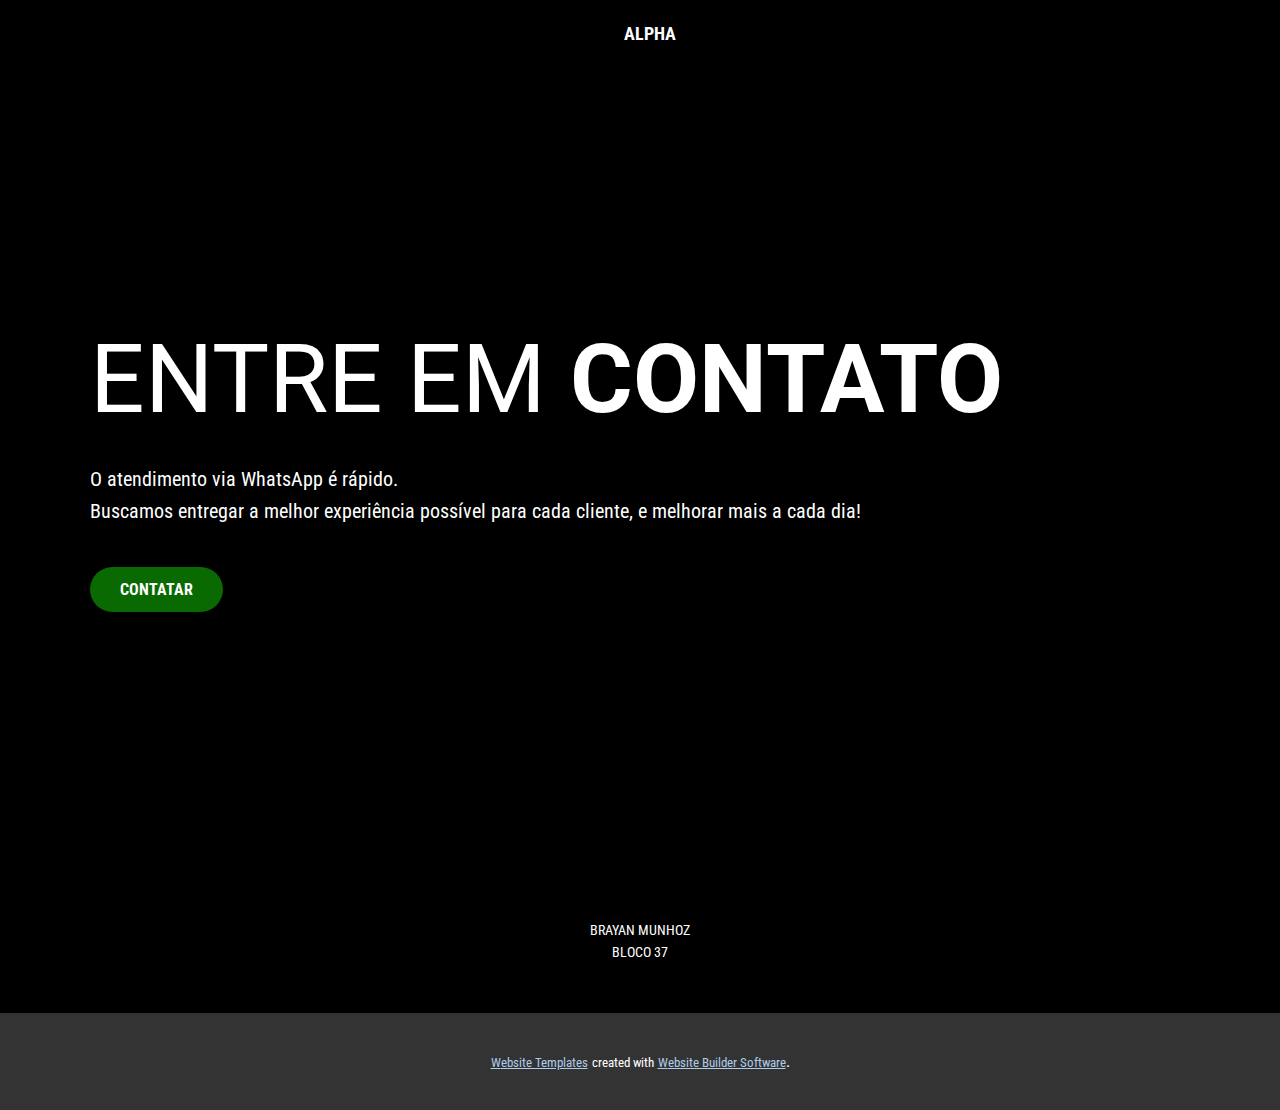
<file: contato.html>
<!DOCTYPE html>
<html style="font-size: 16px;">
  <head>
    <meta name="viewport" content="width=device-width, initial-scale=1.0">
    <meta charset="utf-8">
    <meta name="keywords" content="ENTRE Em contato">
    <meta name="description" content="">
    <meta name="page_type" content="np-template-header-footer-from-plugin">
    <title>contato</title>
    <link rel="stylesheet" href="nicepage.css" media="screen">
<link rel="stylesheet" href="contato.css" media="screen">
    <script class="u-script" type="text/javascript" src="jquery.js" defer=""></script>
    <script class="u-script" type="text/javascript" src="nicepage.js" defer=""></script>
    <meta name="generator" content="Nicepage 4.0.3, nicepage.com">
    <link id="u-theme-google-font" rel="stylesheet" href="https://fonts.googleapis.com/css?family=Roboto:100,100i,300,300i,400,400i,500,500i,700,700i,900,900i|Roboto+Condensed:300,300i,400,400i,700,700i">
    
    
    <script type="application/ld+json">{
		"@context": "http://schema.org",
		"@type": "Organization",
		"name": ""
}</script>
    <meta name="theme-color" content="#478ac9">
    <meta property="og:title" content="contato">
    <meta property="og:type" content="website">
  </head>
  <body class="u-body"><header class="u-black u-clearfix u-header u-header" id="sec-b7b7"><div class="u-align-left-xs u-clearfix u-sheet u-valign-middle-xs u-sheet-1">
        <p class="u-small-text u-text u-text-variant u-text-1">ALPHA</p>
      </div></header>
    <section class="u-align-left u-clearfix u-image u-shading u-section-1" src="" data-image-width="800" data-image-height="533" id="sec-c506">
      <div class="u-clearfix u-sheet u-valign-middle-lg u-valign-middle-md u-valign-middle-sm u-valign-middle-xl u-sheet-1">
        <h1 class="u-text u-text-default u-text-white u-title u-text-1">
          <span style="font-weight: 400;">ENTRE Em</span> contato
        </h1>
        <p class="u-large-text u-text u-text-variant u-text-2">O atendimento via WhatsApp é rápido.<br>Buscamos entregar a melhor experiência possível para cada cliente, e melhorar mais a cada dia!
        </p>
        <a href="https://wa.me/555185976290" class="u-border-none u-btn u-button-style u-custom-color-2 u-btn-1">contatar</a>
      </div>
    </section>
    
    
    <footer class="u-align-center u-black u-clearfix u-footer u-footer" id="sec-76c3"><div class="u-clearfix u-sheet u-sheet-1">
        <p class="u-small-text u-text u-text-variant u-text-1">BRAYAN MUNHOZ<br>BLOCO 37<br>
        </p>
      </div></footer>
    <section class="u-backlink u-clearfix u-grey-80">
      <a class="u-link" href="https://nicepage.com/website-templates" target="_blank">
        <span>Website Templates</span>
      </a>
      <p class="u-text">
        <span>created with</span>
      </p>
      <a class="u-link" href="" target="_blank">
        <span>Website Builder Software</span>
      </a>. 
    </section>
  </body>
</html>
</file>
